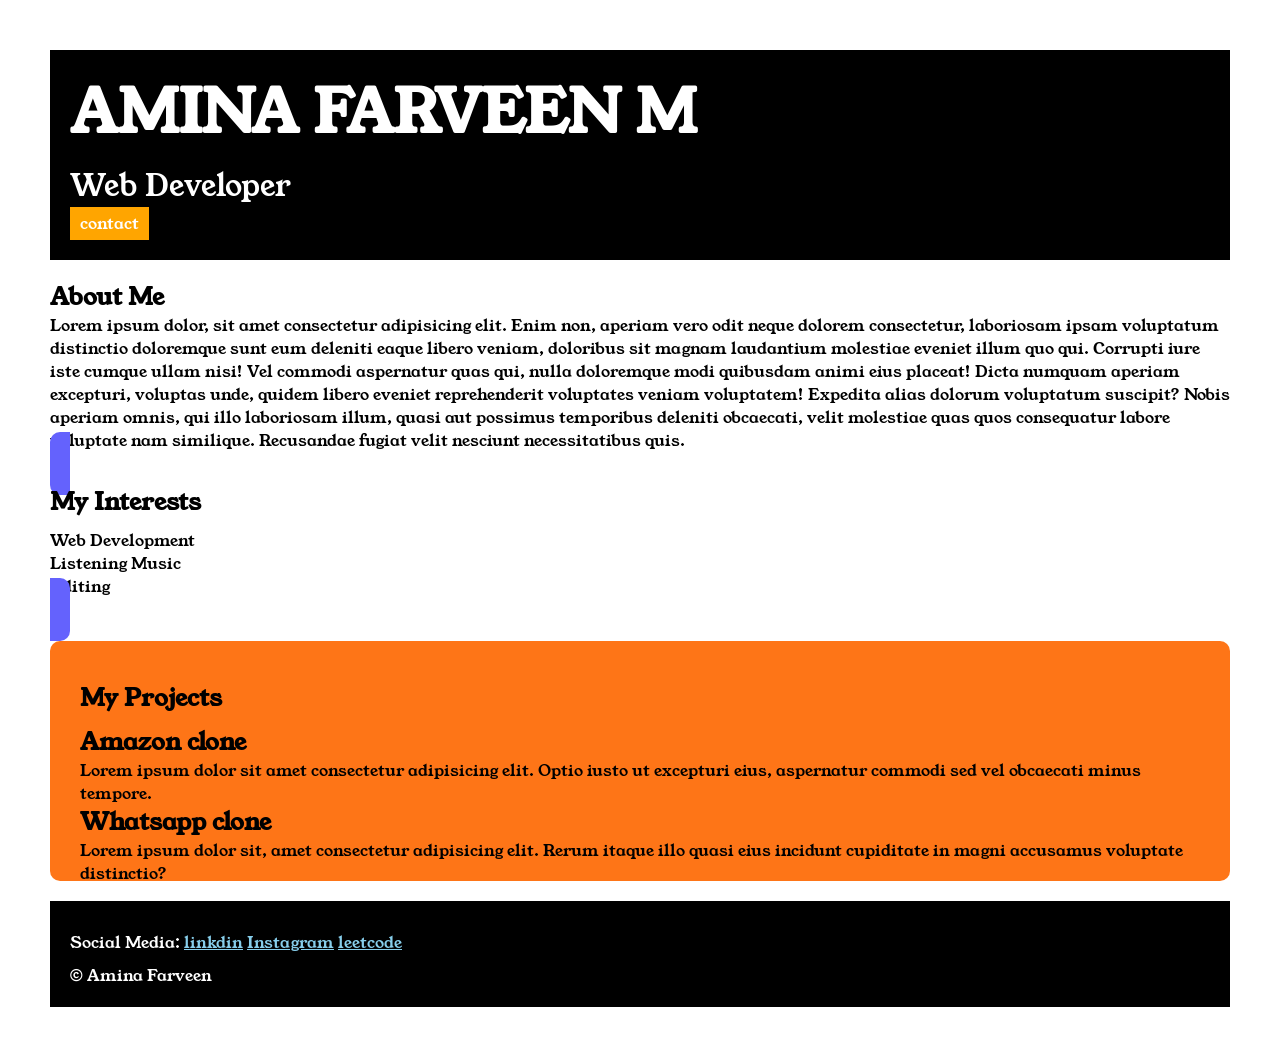
<file: index.html>
<!DOCTYPE html>
<html lang="en">
<head>
    <meta charset="UTF-8">
    <meta name="viewport" content="width=device-width, initial-scale=1.0">
    <title>My Portofolio</title>
    <link rel="stylesheet" href="style.css">
    <link rel="preconnect" href="https://fonts.googleapis.com">
<link rel="preconnect" href="https://fonts.gstatic.com" crossorigin>
<link href="https://fonts.googleapis.com/css2?family=Young+Serif&display=swap" rel="stylesheet">
</head>
<body>
    <div class="container">
    <div  class="section-one">
    <h1 class="section-one__name">AMINA FARVEEN M</h1>
    <p class="section-one__role">Web Developer</p>
    <a class="section-one__contact" href="contact.html">contact</a>
    
</div>
<div class="section-two">
<h2 class="section-one__title">About Me</h2>
<p class="section-one__desc">Lorem ipsum dolor, sit amet consectetur adipisicing elit. Enim non, aperiam vero odit neque dolorem consectetur, laboriosam ipsam voluptatum distinctio doloremque sunt eum deleniti eaque libero veniam, doloribus sit magnam laudantium molestiae eveniet illum quo qui. Corrupti iure iste cumque ullam nisi! Vel commodi aspernatur quas qui, nulla doloremque modi quibusdam animi eius placeat! Dicta numquam aperiam excepturi, voluptas unde, quidem libero eveniet reprehenderit voluptates veniam voluptatem! Expedita alias dolorum voluptatum suscipit? Nobis aperiam omnis, qui illo laboriosam illum, quasi aut possimus temporibus deleniti obcaecati, velit molestiae quas quos consequatur labore voluptate nam similique. Recusandae fugiat velit nesciunt necessitatibus quis.</p>
</div>
<div class="section-three">
<h2 class="section-three__title">My Interests</h2>
<ul class="section-three__desc">
    <li>Web Development</li>
    <li>Listening Music</li>
    <li>Editing</li>
</ul>
</div>
<div class="section-four">
<h2 class="section-four__title">My Projects</h2>
<ul class="section-four__desc">
    <li>
        <h2>Amazon clone</h2>
        <p>Lorem ipsum dolor sit amet consectetur adipisicing elit. Optio iusto ut excepturi eius, aspernatur commodi sed vel obcaecati minus tempore.</p>
    </li>
    <li>
        <h2>Whatsapp clone</h2>
        <p>Lorem ipsum dolor sit, amet consectetur adipisicing elit. Rerum itaque illo quasi eius incidunt cupiditate in magni accusamus voluptate distinctio?</p>
    </li>
</ul>
</div>
<div class="section-five">
<p class="section-five__title">Social Media:
    <a href="">linkdin</a>
    <a href="#">Instagram</a>
    <a href="#">leetcode</a>
</p>
<p class="section-five__desc">&copy; Amina Farveen</p>
</div>
</div>
    
</body>
</html>
</file>
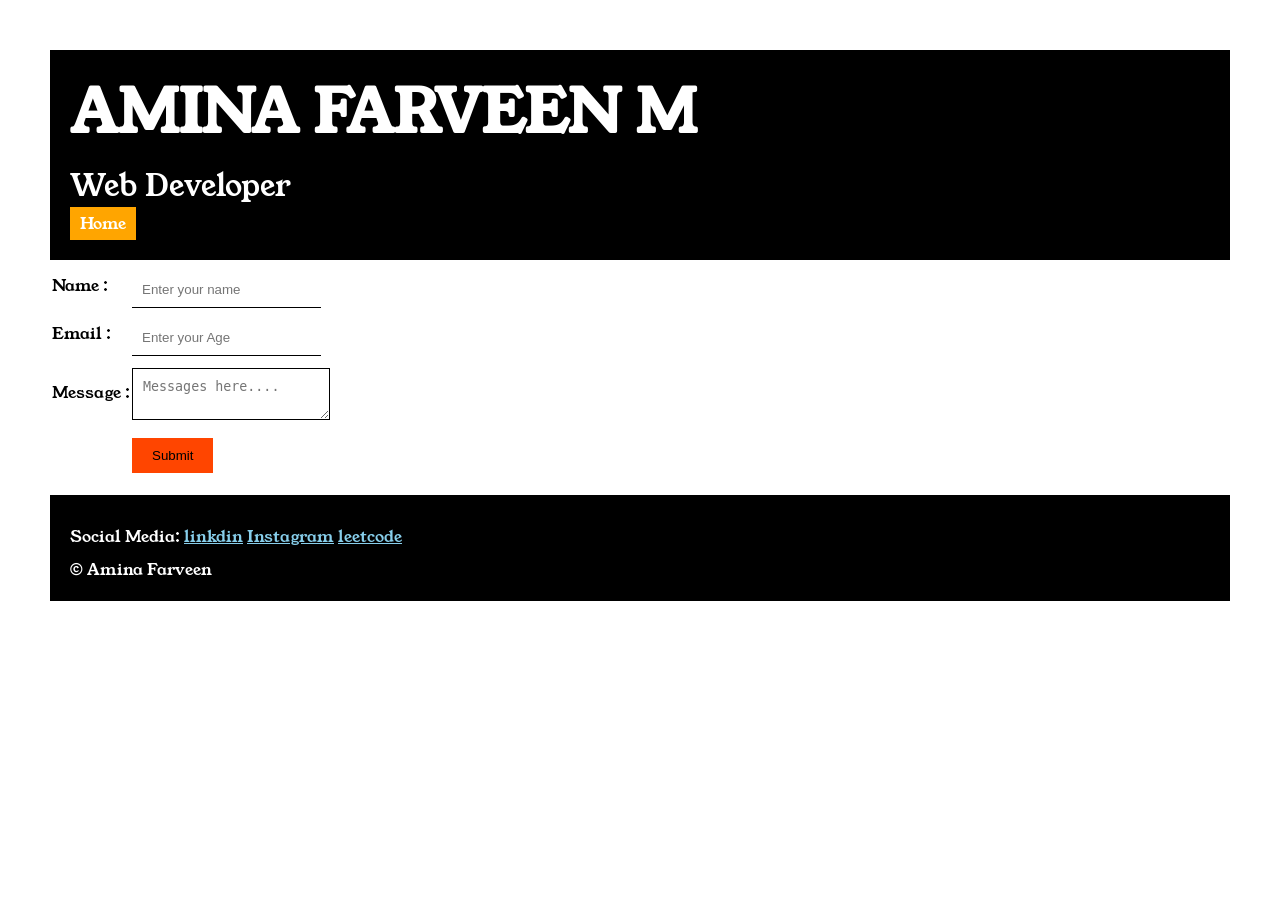
<file: contact.html>
<!DOCTYPE html>
<html lang="en">

<head>
    <meta charset="UTF-8">
    <meta name="viewport" content="width=device-width, initial-scale=1.0">
    <title>contact</title>
    <link rel="stylesheet" href="style.css">
    <link rel="preconnect" href="https://fonts.googleapis.com">
<link rel="preconnect" href="https://fonts.gstatic.com" crossorigin>
<link href="https://fonts.googleapis.com/css2?family=Young+Serif&display=swap" rel="stylesheet">
    
</head>

<body>
    <div class="container">
    <div  class="section-one">
        <h1 class="section-one__name">AMINA FARVEEN M</h1>
        <p class="section-one__role">Web Developer</p>
        <a class="section-one__contact" href="index.html">Home</a>
        
    </div>
    <div class="contac-form">
    <form >
        <table>
            <tr>
                <td>Name :</td>
                <td><input type="text" placeholder="Enter your name" class="contact-form__input"></td>
            </tr>
            <tr>
                <td>Email :</td>
                <td><input type="email" placeholder="Enter your Age" class="contact-form__input"></td>
            </tr>
            <tr>
                <td>Message :</td>
                <td><textarea placeholder="Messages here...." class="contact-form__textarea"></textarea></td>
            </tr>
            <tr>
                <td></td>
                <td><input type="submit" class="contact-form__submit"></td>
            </tr>
        </table>
    </form>
    </div>
    <div class="section-five">
        <p class="section-five__title">Social Media:
            <a href="">linkdin</a>
            <a href="#">Instagram</a>
            <a href="#">leetcode</a>
        </p>
        <p class="section-five__desc">&copy; Amina Farveen</p>
        </div>
</div>
</body>

</html>
</file>
<file: style.css>
*{
    
padding: 0;
margin:0;
}
body{
font-family: "Young Serif", serif;;
}
.container{
    padding: 50px;
}
.section-one{
    background-color: black;
    color: white;
    padding: 20px;
}
.section-one__contact{
    background-color: orange;
    color: white;
    text-decoration: none;
    padding-left: 10px;
    padding-right: 10px;
    padding-top: 5px;
    padding-bottom: 5px;
    display: inline-block;
}
.section-one__name{
    font-size: 60px;
}
.section-one__role{
    font-size: 30px;
    margin-top: 10px;
}
.section-two,.section-three,.setion-four,.section-five{
    margin-top: 20px;

}
.section-five__title ,.section-four__title,.section-three__title,.section-two__title{
    margin-top: 10px;
}
.section-two__desc,.section-three__desc,.setion-four__desc,.section-five__desc{
    margin-top: 10px;

}
.section-four__desc{
    margin-top: 10px;
}
.section-five{
    background-color: black;
    color: white;
    padding: 20px;
}
.section-five__title a{
color: skyblue;
}
.section-three li,.section-four li{
    list-style: none;
}
.section-three{
    background-color: #6462fd;
    padding: 20px;
    color: black;
    display: inline;
    height: 200px;
    border-radius: 10px;
    vertical-align: top;
}
.section-four{
    background-color: #fe7517;
    color: black;
    margin-top: 20px;
    padding: 30px;
    display: inline-block;
    height: 180px;
    border-radius: 10px;
    vertical-align: top;
}
.contact-form{
    margin-top: 10px;

}
.contact-form__input,.contact-form__textarea,.contact-form__submit{
    margin-top: 10px;
}
.contact-form__input{
    padding: 10px;
    border: none;
    border-bottom: solid black 1px;
}
.contact-form__textarea{
    padding: 10px;
    border: none;
    border: solid black 1px;
}
.contact-form__submit{
    padding-top: 10px;
    padding-bottom: 10px;
    padding-left: 20px;
    padding-right: 20px;
    border: none;
    background-color: orangered;

    color: black;
}
</file>
